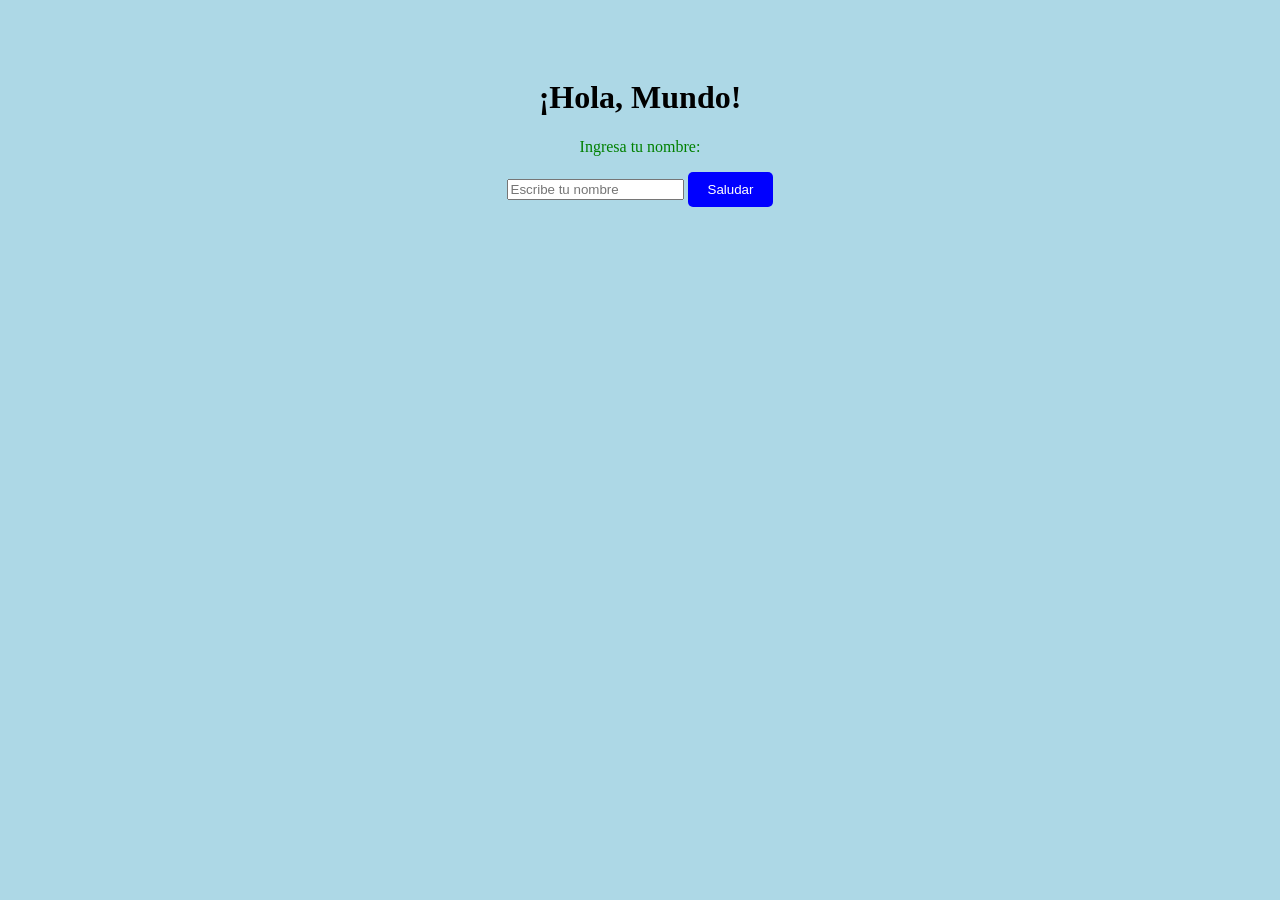
<file: ejemplo1/index.html>
<!DOCTYPE html>
<html lang="es">
<head>
    <meta charset="UTF-8">
    <meta name="viewport" content="width=device-width, initial-scale=1.0">
    <title>Primer ejemplo</title>
    <link rel="stylesheet" href="estilos.css">
    <script src="script.js" defer></script>
</head>
<body>
    <h1>¡Hola, Mundo!</h1>
    <p>Ingresa tu nombre: </p>
    <!-- Agregamos id a input y button para seleccionarlos en JS-->
    <input type="text" id="nombreInput" placeholder="Escribe tu nombre">
    <button id="saludarBtn">Saludar</button>
    <!-- Aca mostramos el resultado-->
    <h2 id="mensajeSaludo" ></h2>


    <!-- Conectamos nuestro archivo con JavaScript-->
    <script src="script.js"></script>
</body>
</html>
</file>
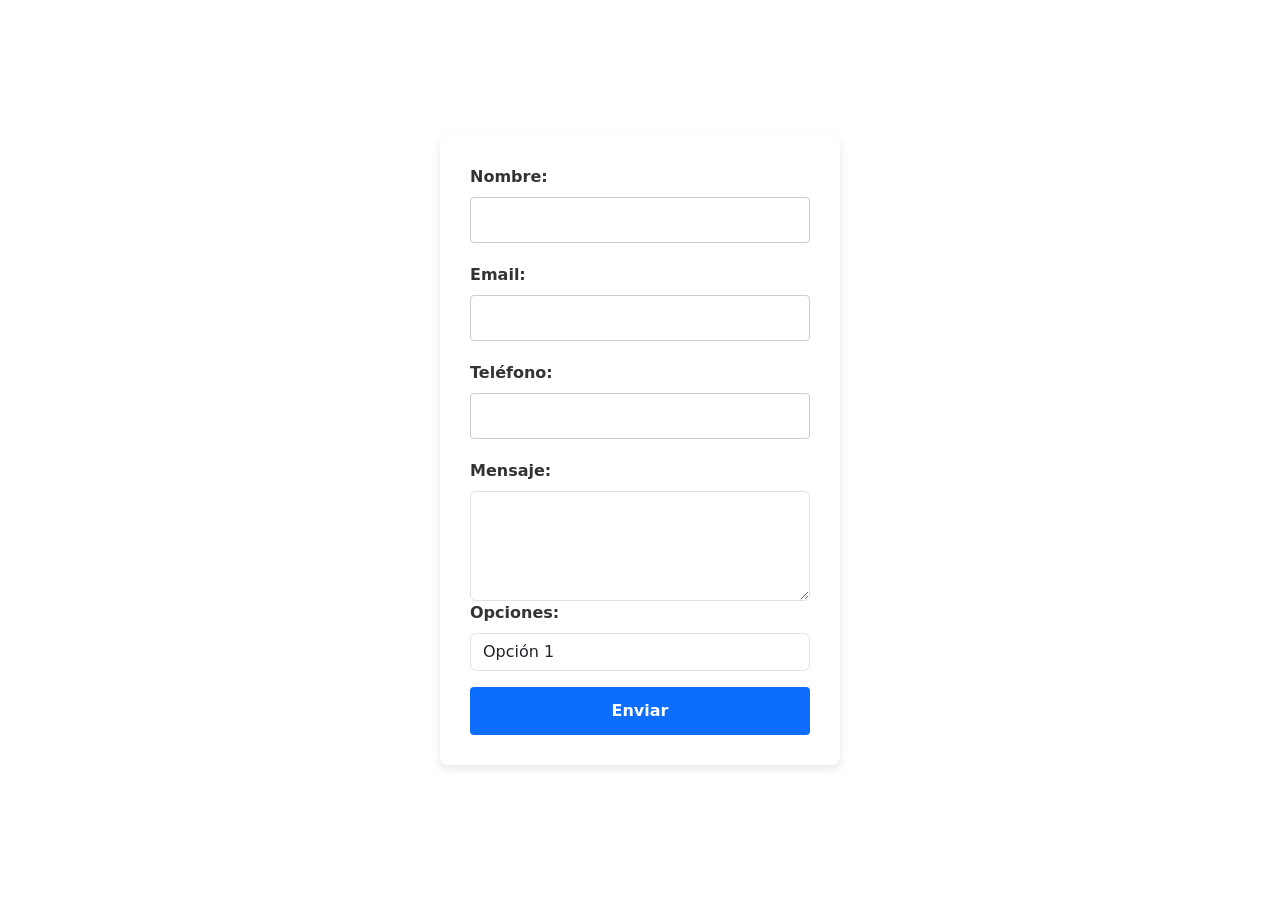
<file: formulario/index.html>
<!DOCTYPE html>
<html lang="en">
<head>
    <meta charset="UTF-8">
    <meta name="viewport" content="width=device-width, initial-scale=1.0">
    <title>Ejemplo de Formulario</title>
    <!-- Conectamos nuestro archivo con CSS -->
    <link rel="stylesheet" href="styles.css">
    <!-- CSS de Bootstrap -->
    <link href="https://cdn.jsdelivr.net/npm/bootstrap@5.3.0/dist/css/bootstrap.min.css" rel="stylesheet">
    <!-- JS de Bootstrap y dependencias -->
    <script src="https://cdn.jsdelivr.net/npm/bootstrap@5.3.0/dist/js/bootstrap.bundle.min.js"></script>
</head>
<body>
    <form action="https://postman-echo.com/post" method="POST">
        <div class="form-group">
            <label for="nombre">Nombre:</label>
            <input type="text" id="nombre" name="nombre" class="form-control" required>
        </div>

        <div class="form-group">
            <label for="email">Email:</label>
            <input type="email" id="email" name="email" class="form-control" required>
        </div>

        <div class="form-group">
            <label for="telefono">Teléfono:</label>
            <input type="tel" id="telefono" name="telefono" class="form-control" required>
        </div>

        <div class="form-group">
            <label for="mensaje">Mensaje:</label>
            <textarea id="mensaje" name="mensaje" class="form-control" rows="4" required></textarea>
        </div>

        <div class="form-group">
            <label for="opciones">Opciones:</label>
            <select name="opciones" id="opciones" class="form-control">
                <option value="opcion1">Opción 1</option>
                <option value="opcion2">Opción 2</option>
                <option value="opcion3">Opción 3</option>
            </select>
        </div>

        <input type="submit" value="Enviar" class="btn btn-primary mt-3">
    </form>
</body>
</html>
</file>
<file: ejemplo1/estilos.css>
p { 
    color: green;}

body { 
    background-color: lightblue;
    text-align: center;
    padding-top: 50px;}

button { 
    background-color: blue;
    color: white;
    padding: 10px 20px;
    border: none;
    border-radius: 5px;
    cursor: pointer;}
</file>
<file: formulario/styles.css>
body {
    font-family: Arial, sans-serif;
    background-color: #f4f7f6;
    display: flex;
    justify-content: center;
    align-items: center;
    height: 100vh;
    margin: 0;
}

form {
    background-color: white;
    padding: 30px;
    border-radius: 8px;
    box-shadow: 0 4px 8px rgba(0,0,0,0.1);
    width: 100%;
    max-width: 400px;
}

label {
    display: block;
    margin-bottom: 8px;
    font-weight: bold;
    color: #333;
}

input[type="text"],
input[type="email"],
input[type="tel"],
textarea,
select {
    width: 100%;
    padding: 10px;
    margin-bottom: 20px;
    border: 1px solid #ccc;
    border-radius: 4px;
    box-sizing: border-box; 
}

input[type="submit"] {
    width: 100%;
    padding: 12px;
    background-color: #0d6efd;
    color: white;
    border: none;
    border-radius: 4px;
    cursor: pointer;
    font-size: 16px;
    font-weight: bold;
}

input[type="submit"]:hover {
    background-color: #0b5ed7;
}
</file>
